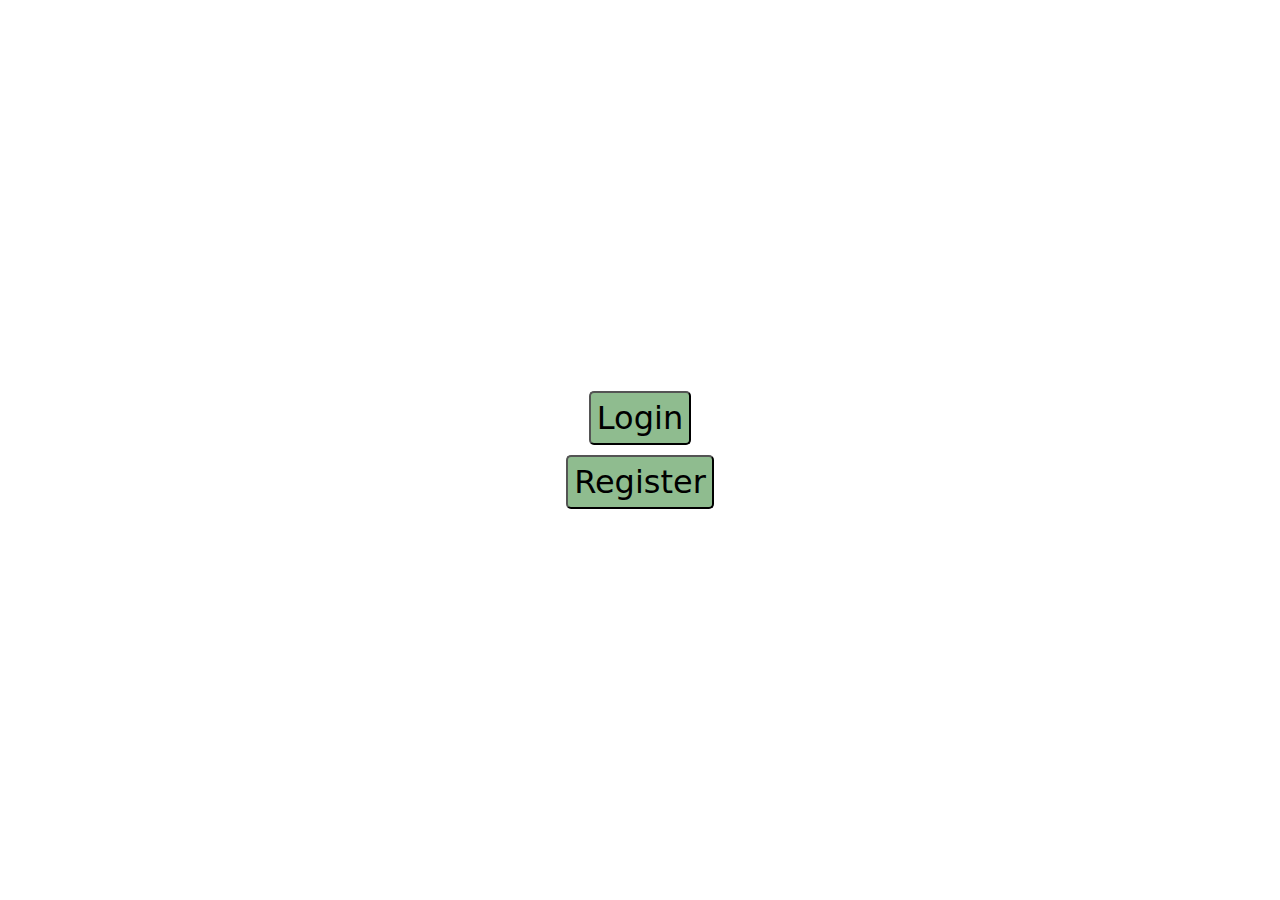
<file: index.html>
<html lang="en">
<head>
 <meta charset="UTF-8">
 <meta name="viewport" content="width=device-width, initial-scale=1.0">
 <link href="https://cdn.jsdelivr.net/npm/bootstrap@5.3.0/dist/css/bootstrap.min.css" rel="stylesheet">
  <link rel="stylesheet" href="stle.css">
  <title>Shopping Cart</title>
</head>
<body>
    <video autoplay muted loop id="myVideo">
        <source src="https://bit.ly/2PaYn5O" type="video/mp4">
      </video>      
    <div class="box">
    <button id="login" onclick="lo()" >Login</button>
    <button id="register" onclick="re()" >Register</button>
    </div>
    <script src="script.js"></script>
</body>
</html>
</file>
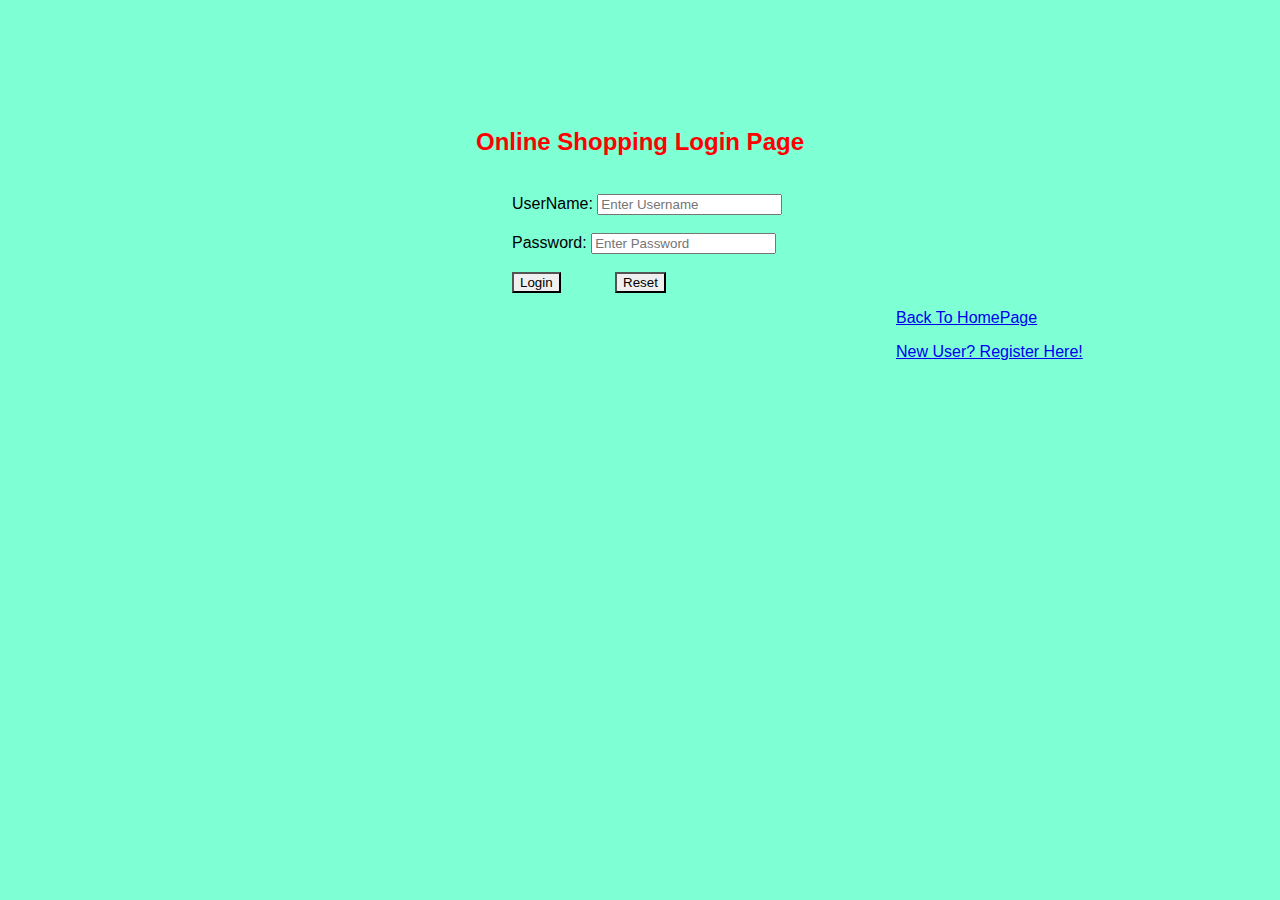
<file: login.html>
<html>
    <head>
        <meta charset="utf-8">
        <title>Login Page</title>
        <link rel="stylesheet" href="style.css">
    </head>
<body>
<div class="login-page">
    <div class="form" >
        <form  onsubmit="return validateLogin()" class="needs-validation" novalidate>
            <h2 style="font-family: Arial, Helvetica, sans-serif; color:red;text-align: center;margin-top: 10%;">Online Shopping Login Page</h2></br>
            <div style="padding-left:40%;">
            <Label>UserName:</Label>
            <input type="text" placeholder="Enter Username" id="user" /></br></br>
            <Label>Password:</Label>
            <input onsubmit="return validateLogin()" type="password" placeholder="Enter Password" id="pass" /> </br></br>
    
            <button style="margin-right: 50px;background-position-x: center;" type="submit" class="btn btn-primary">Login</button>
            <button style="background-position-x: center;" type="reset" class="btn btn-primary">Reset</button>
       </div>
        </form>

        <p style="margin-left: 70%;"><a href="index.html">Back To HomePage</a></p>
        <p style="margin-left: 70%;"><a href="register.html">New User?  Register Here!</a></p>
        <script src="script.js"></script>
    </div>
</div>
</body>
</html>
</file>
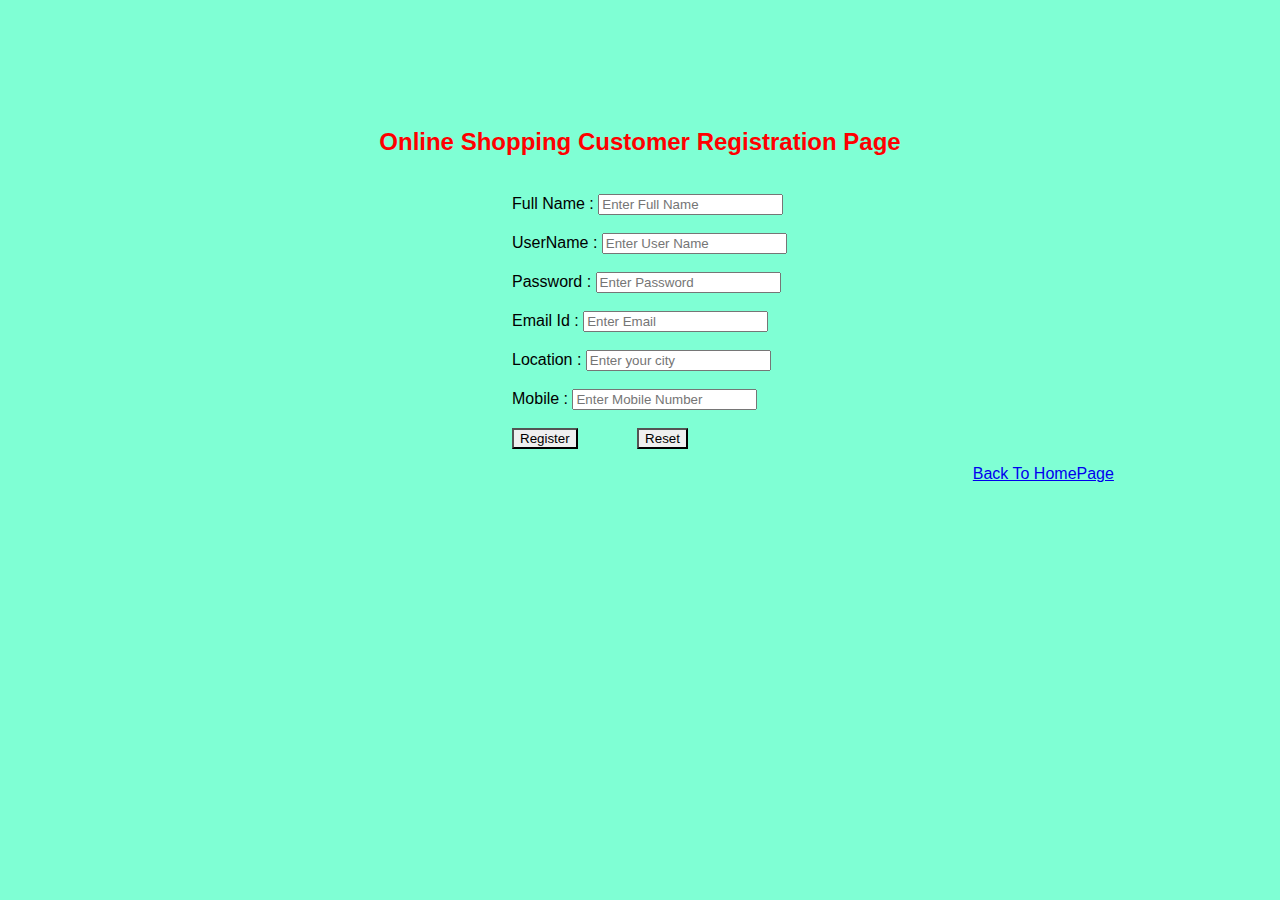
<file: register.html>
<html>
    <head>
        <meta charset="utf-8">
        <title>Registration Page</title>
        <link rel="stylesheet" href="style.css">
    </head>
<body>
<div class="Registration-Page">
    <div class="form">
        <form onsubmit="return validateRegistration()" class="needs-validation" novalidate>
            <h2 style="font-family: Arial, Helvetica, sans-serif; color:red; text-align: center;margin-top: 10%;">Online Shopping Customer Registration Page</h2></br>
           <div style="padding-left:40%;">
            <Label>Full Name  :</Label>
            <input type="text" placeholder="Enter Full Name" id="name" /></br></br>
            <Label>UserName  :</Label>
            <input type="text" placeholder="Enter User Name" id="user" /></br></br>
            <Label>Password   :</Label>
            <input type="password" placeholder="Enter Password" id="pass"/></br></br>
            <Label>Email Id   :</Label>
            <input type="email" placeholder="Enter Email" id="email"/></br></br>
            <Label>Location   :</Label>
            <input type="text" placeholder="Enter your city" id="city"/></br></br>
            <Label>Mobile     :</Label>
            <input type="number" placeholder="Enter Mobile Number" id="mobile"/></br></br>
            
            <button style="margin-right: 55px;background-position-x: center;" type="submit">Register</button>
            <button style="background-position-x: center;" type="reset" >Reset</button>
          </form>

          <p style="margin-left: 60%;"><a href="index.html">Back To HomePage</a></p>
        </div>
        <script src="script.js"></script>
    </div>
</div>
</body>
</html>
</file>
<file: stle.css>
.box{
    display:flex;
    justify-content:center;
    align-items:center;
    height:100vh;
    flex-direction:column;
}
button{
    background-color: darkseagreen;
    color:black;
    font-size:2em;
    margin: 5px;
    box-shadow: inset;
    border-radius: 5px;
    border-width: 2px;
}
#myVideo {
    position: fixed;
    right: 0;
    bottom: 0;
    min-width: 100%;
    min-height: 100%;
  }
</file>
<file: style.css>
body{
    font-family: 'Arial',sans-serif;
    background-color:aquamarine;
    margin: 0;
    padding: 0;
    }
    header{
      background-color:#7ff4ff;
      color: red;
      padding: 20px;
      text-align: center;
    }
    nav ul {
    list-style: none;
    padding: 0px;
    display: flex;
    justify-content: center;
    }
    nav li
    {
     margin: 0 30px;
     }
     main
     {
      padding: 20px;
    }
</file>
